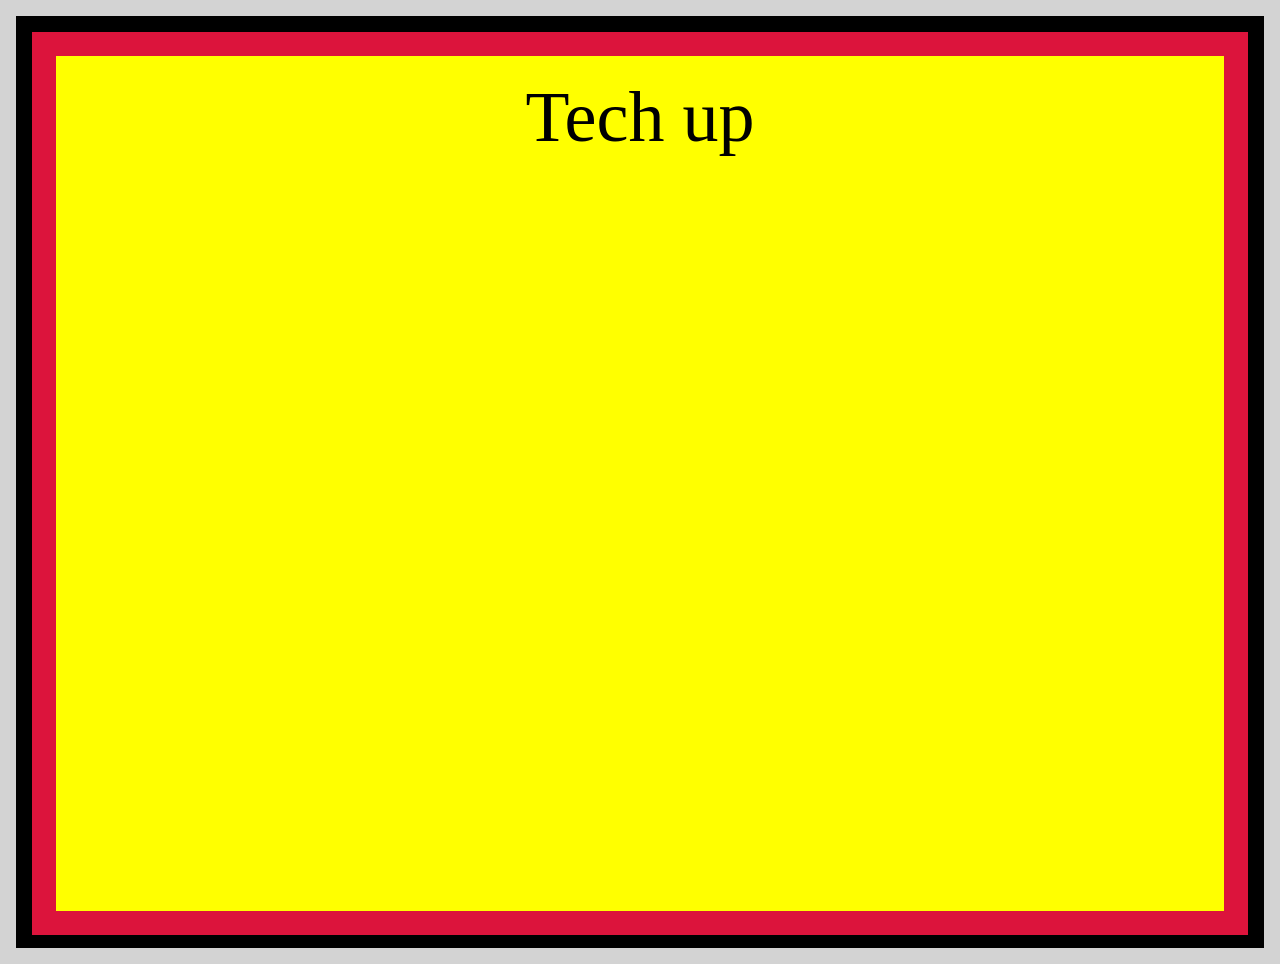
<file: ex-2/index.html>
<!DOCTYPE html>
<html lang="en">

<head>
  <meta charset="UTF-8" />
  <meta http-equiv="X-UA-Compatible" content="IE=edge" />
  <meta name="viewport" content="width=device-width, initial-scale=1.0" />
  <link rel="stylesheet" href="./style.css" />
  <title>CSS Direction and Box Model - Ex 2</title>
</head>

<body>
  <div class="border-black">
    <div class="border-red">
      <p>Tech up</p>
    </div>
  </div>
</body>

</html>
</file>
<file: ex-2/style.css>
body {
    background-color: yellow;
    border: 16px solid lightgrey;
    margin: 0;
    padding: 0;
}

.border-black {
    height: 100vh;
    border: 16px solid black;
}

.border-red {
    border: 24px solid crimson;
    height: 95vh;
}

p {
    text-align: center;
    font-size: 72px;
    margin-top: 20px;
}
</file>
